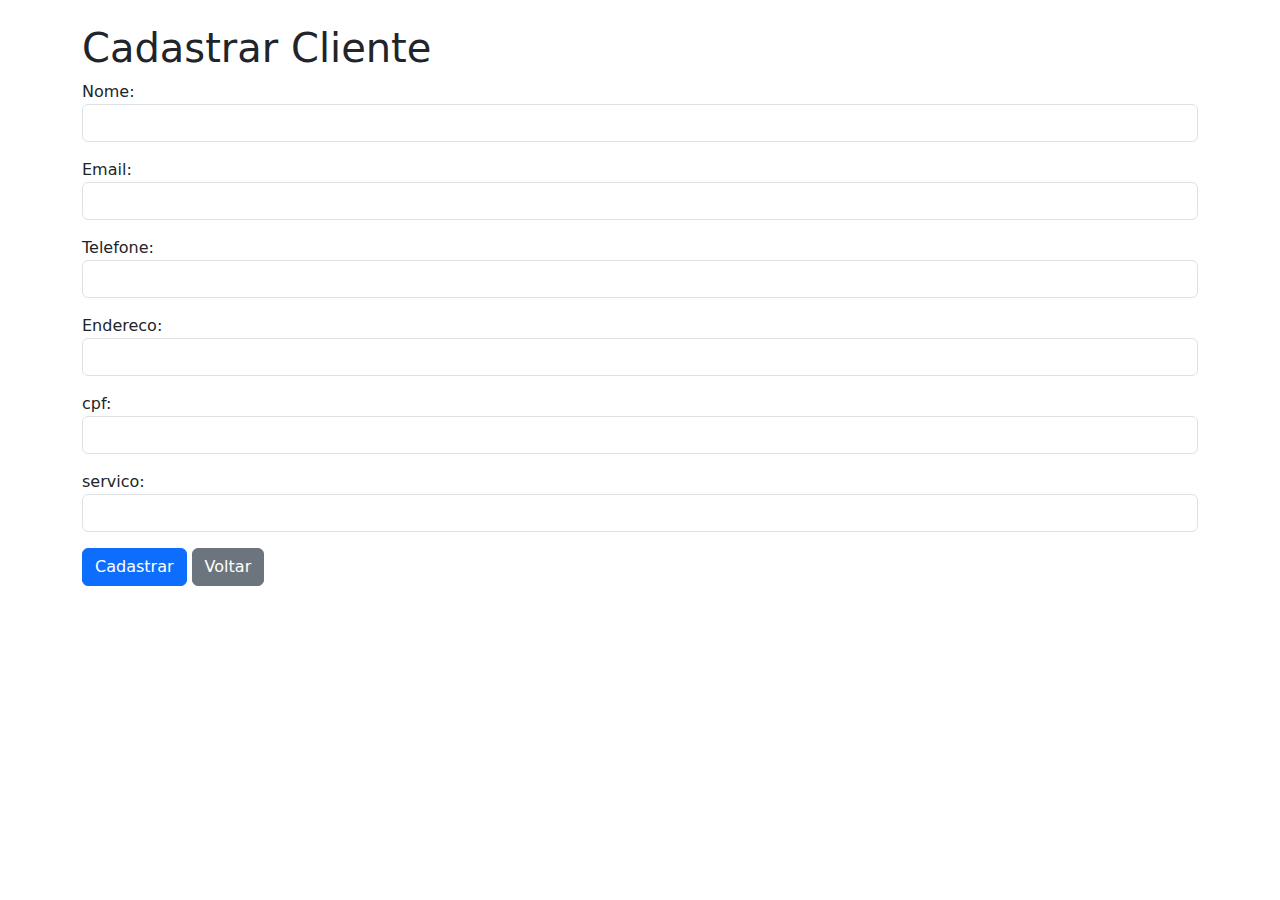
<file: templates/cadastrar_cliente.html>
<!DOCTYPE html>
<html lang="pt-br">
<head>
  <meta charset="UTF-8">
  <title>Cadastrar Cliente</title>
  <link href="https://cdn.jsdelivr.net/npm/bootstrap@5.3.0/dist/css/bootstrap.min.css" rel="stylesheet">
</head>
<body class="container mt-4">
  <h1>Cadastrar Cliente</h1>
  <form method="post">
    <div class="mb-3">
      <label>Nome:</label>
      <input type="text" name="nome" class="form-control" required>
    </div>
    <div class="mb-3">
      <label>Email:</label>
      <input type="email" name="email" class="form-control">
    </div>
    <div class="mb-3">
      <label>Telefone:</label>
      <input type="text" name="telefone" class="form-control">
    </div>
    <div class="mb-3">
      <label>Endereco:</label>
      <input type="text" name="endereco" class="form-control">
    </div>
    <div class="mb-3">
      <label>cpf:</label>
      <input type="" name="email" class="form-control">
    </div>
    <div class="mb-3">
      <label>servico:</label>
      <input type="email" name="email" class="form-control">
    </div>
    <button type="submit" class="btn btn-primary">Cadastrar</button>
    <a href="/" class="btn btn-secondary">Voltar</a>
  </form>
</body>
</html>
</file>
